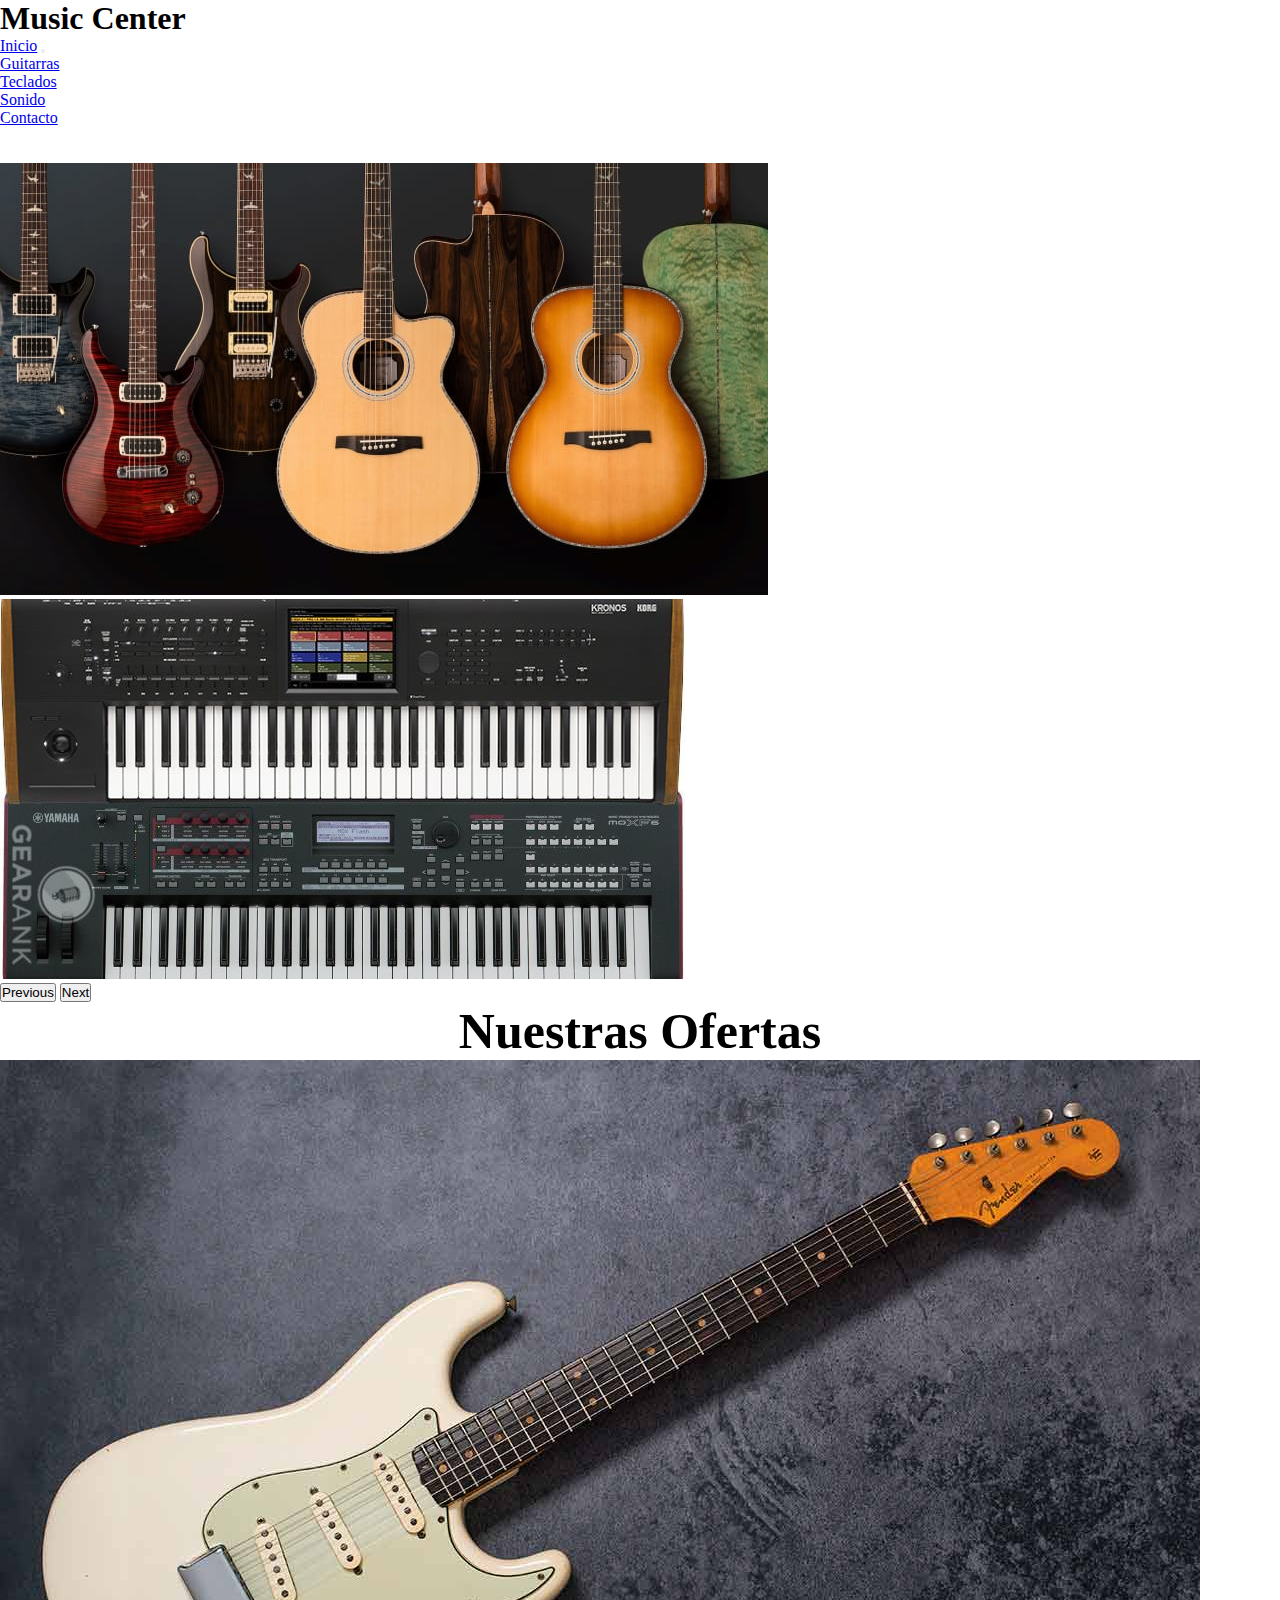
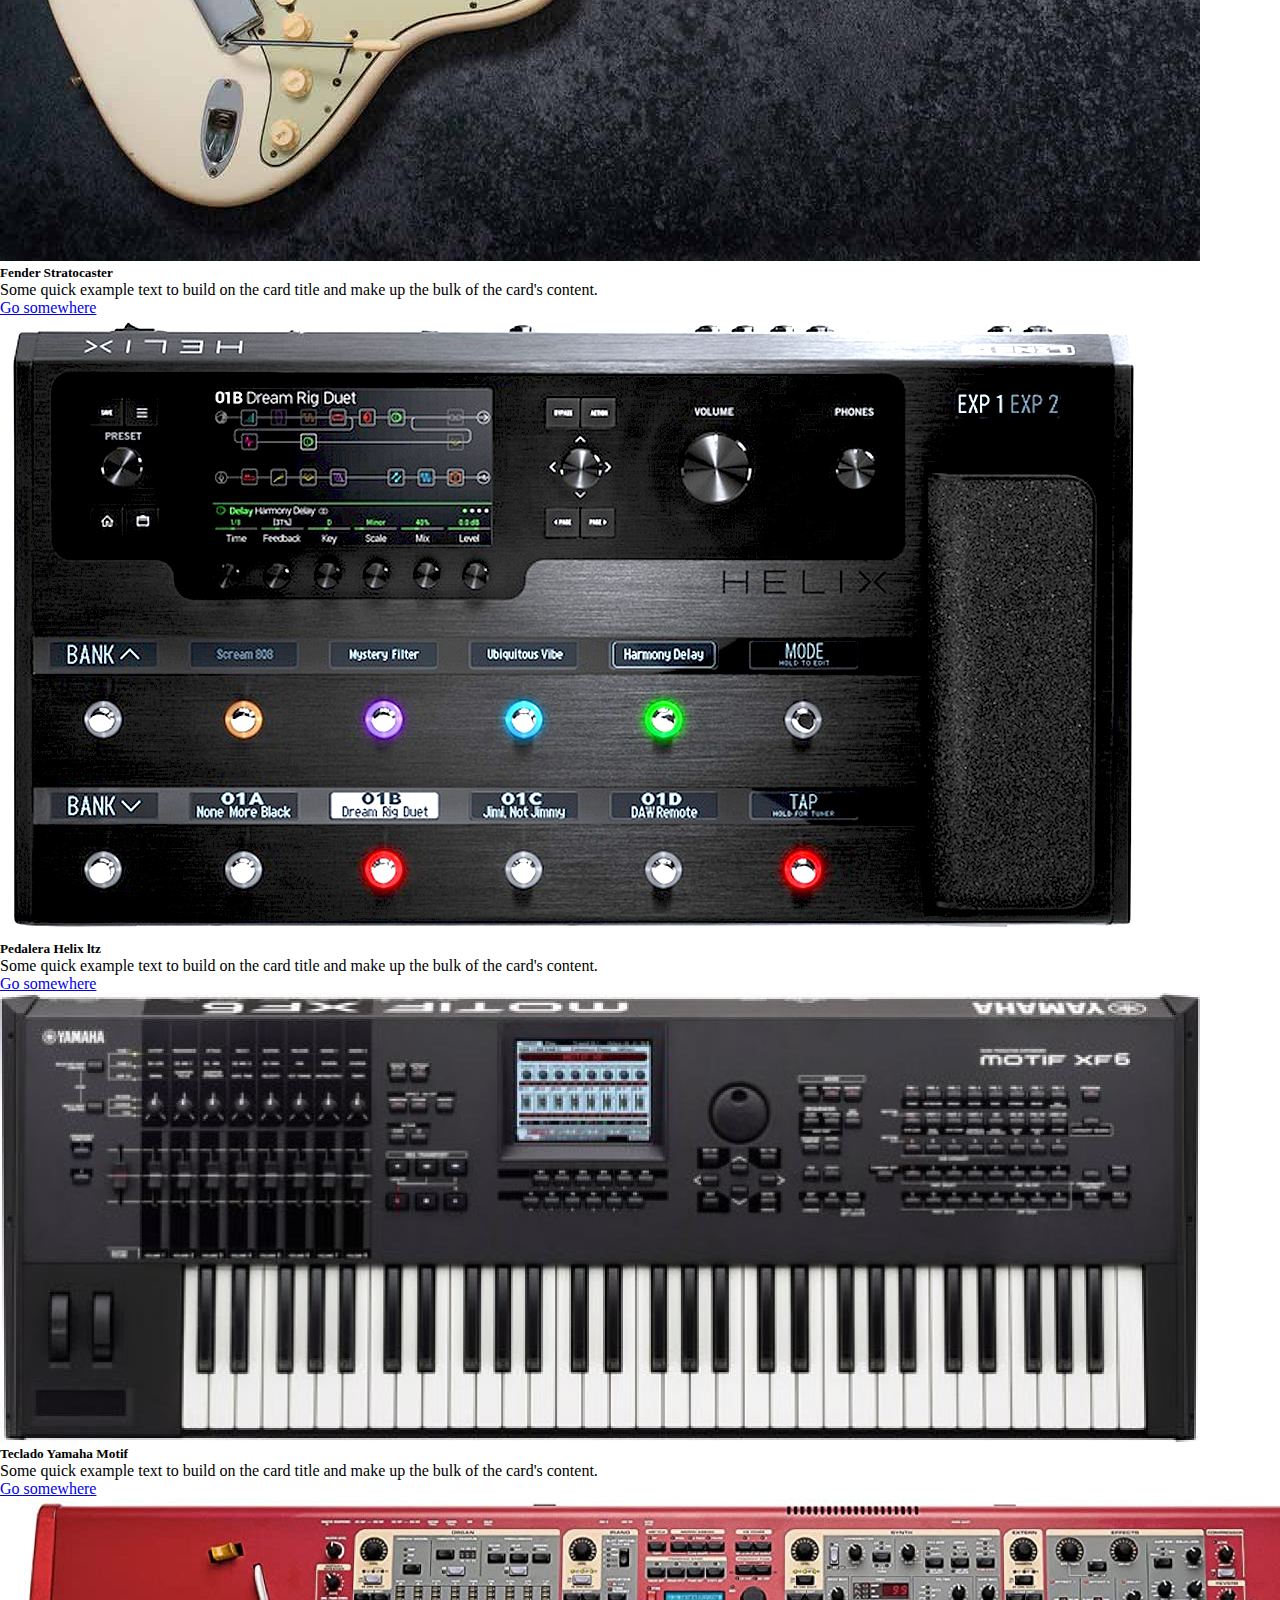
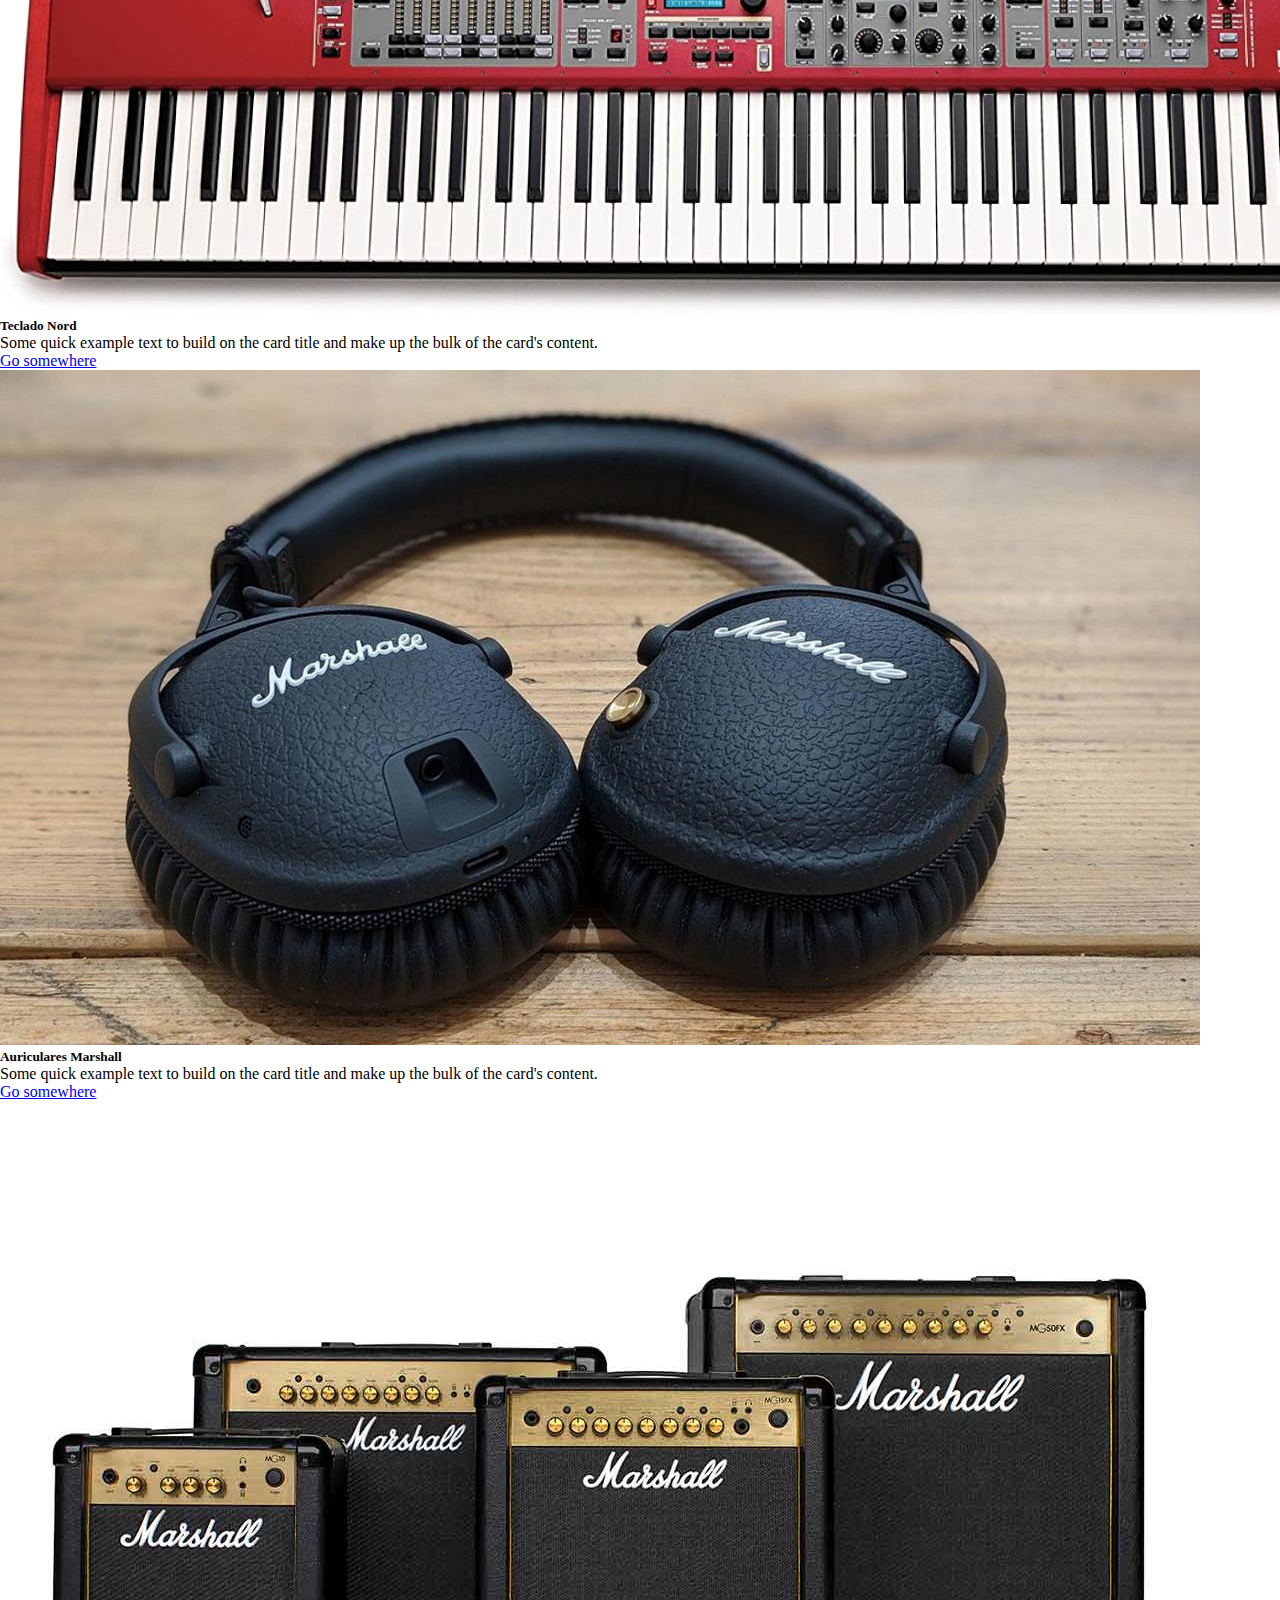
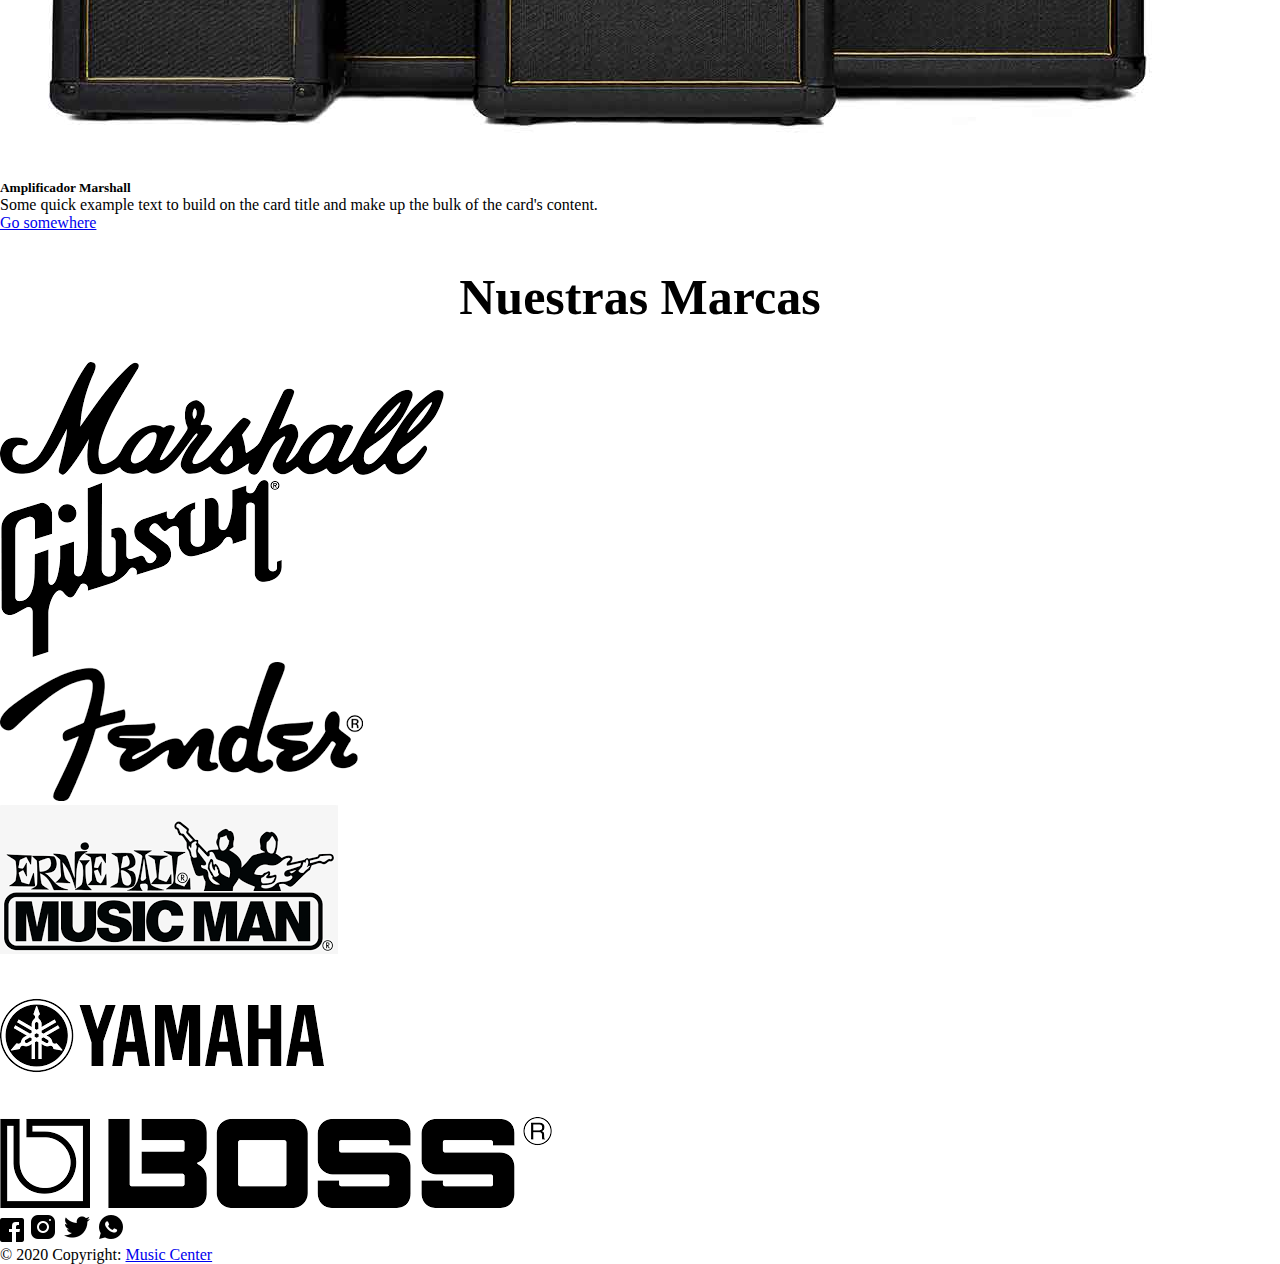
<file: index.html>
<!DOCTYPE html>
<html lang="en">
<head>
    <meta charset="UTF-8">
    <meta http-equiv="X-UA-Compatible" content="IE=edge">
    <meta name="viewport" content="width=device-width, initial-scale=0">
    <link href="https://cdn.jsdelivr.net/npm/bootstrap@5.2.0-beta1/dist/css/bootstrap.min.css" rel="stylesheet" integrity="sha384-0evHe/X+R7YkIZDRvuzKMRqM+OrBnVFBL6DOitfPri4tjfHxaWutUpFmBp4vmVor" crossorigin="anonymous">
    <link rel="stylesheet" href="style.css">

    <title>Document</title>
</head>
<body>
    <header>
        <h1>Music Center</h1>
        <nav class="navbar navbar-dark bg-dark">
            <div class="container-fluid">
              <a class="navbar-brand" href="index.html">Inicio</a>
              <button class="navbar-toggler" type="button" data-bs-toggle="collapse" data-bs-target="#navbarText" aria-controls="navbarText" aria-expanded="false" aria-label="Toggle navigation">
                <span class="navbar-toggler-icon"></span>
              </button>
              <div class="collapse navbar-collapse" id="navbarText">
                <ul class="navbar-nav me-auto mb-2 mb-lg-0">
                  <li class="nav-item">
                    <a class="nav-link active" aria-current="page" href="guitarras.html">Guitarras</a>
                  </li>
                  <li class="nav-item">
                    <a class="nav-link" href="teclados.html">Teclados</a>
                  </li>
                  <li class="nav-item">
                    <a class="nav-link" href="sonido.html">Sonido</a>
                  </li>
                  <li class="nav-item">
                    <a class="nav-link" href="contacto.html">Contacto</a>
                  </li>
                </ul>
              </div>
            </div>
          </nav>      
    </header>
    <br><br>
    <!--inicia el carrusel-->
    <div id="carouselExampleControls" class="carousel slide w-75 mx-auto" data-bs-ride="carousel">
        <div class="carousel-inner w-70">
          <div class="carousel-item active">
            <img src="fotos/guitarras.jpg" class="d-block w-100" alt="guitarras">
          </div>
          <div class="carousel-item w-70">
            <img src="fotos/teclados.jpg" class="d-block w-100" alt="teclados">
          </div>    
        </div>
        <button class="carousel-control-prev" type="button" data-bs-target="#carouselExampleControls" data-bs-slide="prev">
          <span class="carousel-control-prev-icon" aria-hidden="true"></span>
          <span class="visually-hidden">Previous</span>
        </button>
        <button class="carousel-control-next" type="button" data-bs-target="#carouselExampleControls" data-bs-slide="next">
          <span class="carousel-control-next-icon" aria-hidden="true"></span>
          <span class="visually-hidden">Next</span>
        </button>
      </div>
      <!--Ofertas-->
      <div class="container-fluid">
        <div class="row">
        <h2>Nuestras Ofertas</h2>
        <div class="card col-xs-12 col-sm-6 col-md-4" >
          <img src="fotos/strato.jpg" class="card-img-top" alt="...">
          <div class="card-body">
            <h5 class="card-title align-items-end">Fender Stratocaster</h5>
            <p class="card-text">Some quick example text to build on the card title and make up the bulk of the card's content.</p>
            <a href="#" class="btn btn-primary">Go somewhere</a>
          </div>
        </div>
        <div class="card col-xs-12 col-sm-6 col-md-4">
          <img src="fotos/helix2.jpg" class="card-img-top" alt="...">
          <div class="card-body">
            <h5 class="card-title">Pedalera Helix ltz</h5>
            <p class="card-text">Some quick example text to build on the card title and make up the bulk of the card's content.</p>
            <a href="#" class="btn btn-primary">Go somewhere</a>
          </div>
        </div>
        <div class="card col-xs-12 col-sm-6 col-md-4" >
          <img src="fotos/motif.jpg" class="card-img-top" alt="...">
          <div class="card-body">
            <h5 class="card-title">Teclado Yamaha Motif</h5>
            <p class="card-text">Some quick example text to build on the card title and make up the bulk of the card's content.</p>
            <a href="#" class="btn btn-primary">Go somewhere</a>
          </div>
        </div>
        <div class="card col-xs-12 col-sm-6 col-md-4" >
          <img src="fotos/nord2.jpg " class="card-img-top" alt="...">
          <div class="card-body">
            <h5 class="card-title">Teclado Nord</h5>
            <p class="card-text">Some quick example text to build on the card title and make up the bulk of the card's content.</p>
            <a href="#" class="btn btn-primary">Go somewhere</a>
          </div>
        </div>
        <div class="card col-xs-12 col-sm-6 col-md-4" >
          <img src="fotos/auir.jpg" class="card-img-top" alt="...">
          <div class="card-body">
            <h5 class="card-title">Auriculares Marshall</h5>
            <p class="card-text">Some quick example text to build on the card title and make up the bulk of the card's content.</p>
            <a href="#" class="btn btn-primary">Go somewhere</a>
          </div>
        </div>
        <div class="card col-xs-12 col-sm-6 col-md-4" >
          <img src="fotos/amplim.jpg" class="card-img-top" alt="...">
          <div class="card-body">
            <h5 class="card-title">Amplificador Marshall</h5>
            <p class="card-text">Some quick example text to build on the card title and make up the bulk of the card's content.</p>
            <a href="#" class="btn btn-primary">Go somewhere</a>
          </div>
        </div>
      </div>
      </div>
      <!--Marcas-->
      <div class="marcas">
            <br><br>
            <h2>Nuestras Marcas</h2>
            <br><br>
            <section class="container">
                <div class="row">
                    <div class="col-6  p-3">
                        <a href="https://marshall.com/"><img src="fotos/marshall.png" alt="marshall"></a>
                    </div>
                    <div class="col-6 p-3">
                        <a href="https://www.gibson.com/en-US/"><img src="fotos/gibson.png" alt="marshall"></a>
                    </div>
                    <div class="col-6 p-3">
                        <a href="https://www.fender.com/es/start"><img src="fotos/fender.png" alt="marshall"></a>
                    </div>
                    <div class="col-6 p-3">
                        <a href="https://www.music-man.com/"><img src="fotos/musicman.png" alt="marshall"></a>
                    </div> 
                    <div class="col-6 p-3">
                        <a href="https://www.yamaha.com/en/"><img src="fotos/yamaha.png" alt="marshall"></a>
                    </div> 
                    <div class="col-6 p-3">
                        <a href="https://www.boss.info/global/"><img src="fotos/boss.png" alt="marshall"></a>
                    </div>
                </div>
        </div>
        <!--Pie de página-->
<footer class="bg-secondary text-center text-white">
  <div class="container p-4">
    <a href="https://www.facebook.com/campaign/landing.php?&campaign_id=1662524771&extra_1=s%7Cc%7C514612296931%7Ce%7Cfacebook%7C&placement=&creative=514612296931&keyword=facebook&partner_id=googlesem&extra_2=campaignid%3D1662524771%26adgroupid%3D67039035794%26matchtype%3De%26network%3Dg%26source%3Dnotmobile%26search_or_content%3Ds%26device%3Dc%26devicemodel%3D%26adposition%3D%26target%3D%26targetid%3Dkwd-541132862%26loc_physical_ms%3D1000073%26loc_interest_ms%3D%26feeditemid%3D%26param1%3D%26param2%3D&gclid=EAIaIQobChMIvIzmt7D09wIVMxXUAR0qnQfeEAAYASAAEgKeRPD_BwE"Target="_blank"><img src="iconos/face.png" alt="face"></a>
              <a href="https://www.instagram.com/"Target="_blank"><img src="iconos/insta.png" alt="insta"></a>
              <a href="https://twitter.com/?lang=es"Target="_blank"><img src="iconos/twiter.png" alt="twiter"></a>
              <a href="https://web.whatsapp.com/"Target="_blank"><img src="iconos/whatsapp.png" alt="whatsapp"></a>
    
  <div class="text-center p-3">
    © 2020 Copyright:
    <a class="text-white" href="index.html">Music Center</a>
  </div>
  
</footer>
    <!-- JavaScript Bundle with Popper -->
<script src="https://cdn.jsdelivr.net/npm/bootstrap@5.2.0-beta1/dist/js/bootstrap.bundle.min.js" integrity="sha384-pprn3073KE6tl6bjs2QrFaJGz5/SUsLqktiwsUTF55Jfv3qYSDhgCecCxMW52nD2" crossorigin="anonymous"></script>
</body>
</html>
</file>
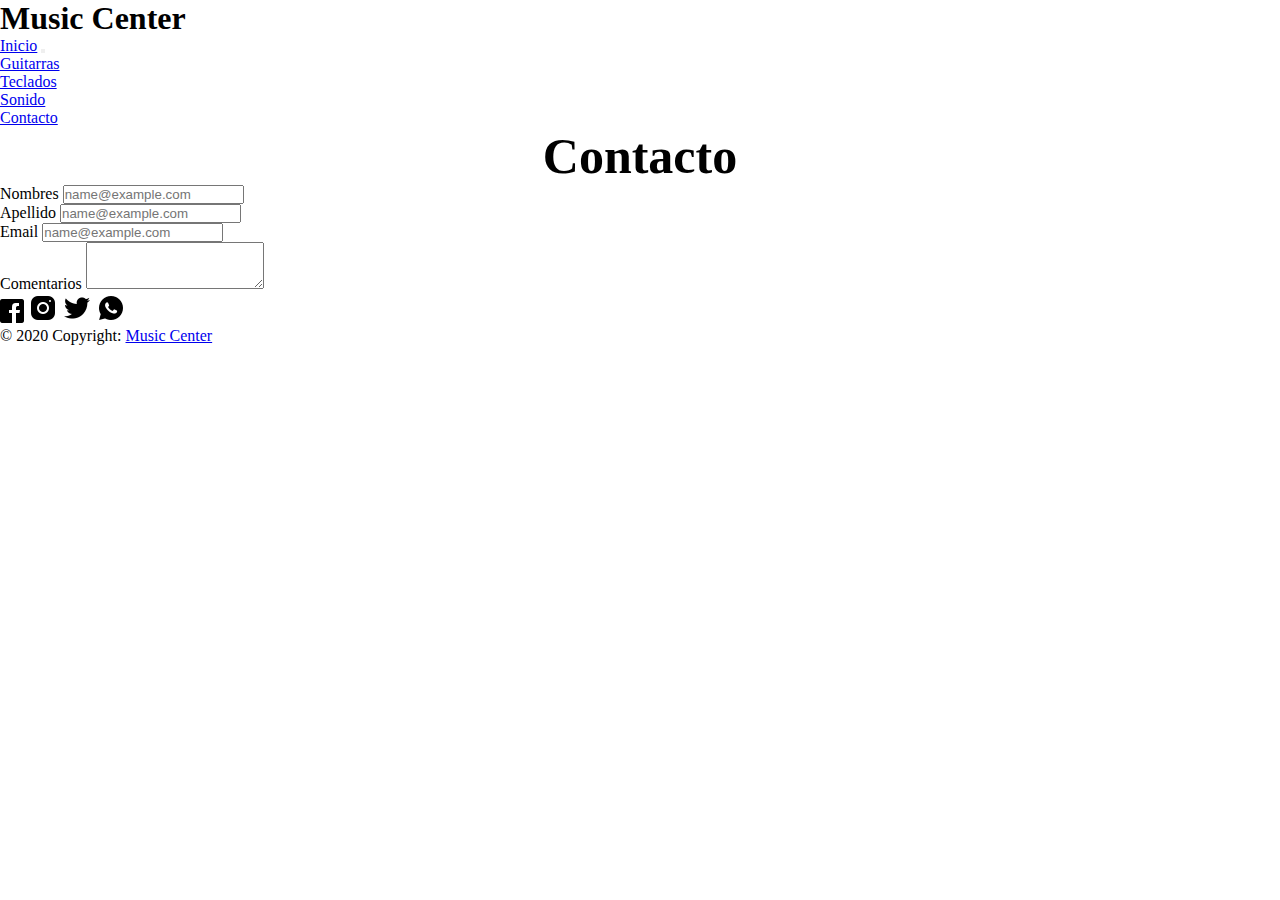
<file: contacto.html>
<!DOCTYPE html>
<html lang="en">
<head>
    <meta charset="UTF-8">
    <meta http-equiv="X-UA-Compatible" content="IE=edge">
    <meta name="viewport" content="width=device-width, initial-scale=1.0"><link href="https://cdn.jsdelivr.net/npm/bootstrap@5.2.0-beta1/dist/css/bootstrap.min.css" rel="stylesheet" integrity="sha384-0evHe/X+R7YkIZDRvuzKMRqM+OrBnVFBL6DOitfPri4tjfHxaWutUpFmBp4vmVor" crossorigin="anonymous">
    <link rel="stylesheet" href="style.css">
    <title>Document</title>
</head>
<body>
    <header>
        <h1>Music Center</h1>
        <nav class="navbar navbar-dark bg-dark">
            <div class="container-fluid">
              <a class="navbar-brand" href="index.html">Inicio</a>
              <button class="navbar-toggler" type="button" data-bs-toggle="collapse" data-bs-target="#navbarText" aria-controls="navbarText" aria-expanded="false" aria-label="Toggle navigation">
                <span class="navbar-toggler-icon"></span>
              </button>
              <div class="collapse navbar-collapse" id="navbarText">
                <ul class="navbar-nav me-auto mb-2 mb-lg-0">
                  <li class="nav-item">
                    <a class="nav-link active" aria-current="page" href="guitarras.html">Guitarras</a>
                  </li>
                  <li class="nav-item">
                    <a class="nav-link" href="teclados.html">Teclados</a>
                  </li>
                  <li class="nav-item">
                    <a class="nav-link" href="sonido.html">Sonido</a>
                  </li>
                  <li class="nav-item">
                    <a class="nav-link" href="contacto.html">Contacto</a>
                  </li>
                </ul>
              </div>
            </div>
          </nav>      
    </header>
    <div class="formulario align-items-center p-5">
      <h2>
        Contacto
      </h2>
      <div class="mb-3">
        <label for="exampleFormControlInput1" class="form-label">Nombres</label>
        <input type="email" class="form-control" id="exampleFormControlInput1" placeholder="name@example.com">
      </div>
      <div class="mb-3">
        <label for="exampleFormControlInput1" class="form-label">Apellido</label>
        <input type="email" class="form-control" id="exampleFormControlInput1" placeholder="name@example.com">
      </div>
      <div class="mb-3">
        <label for="exampleFormControlInput1" class="form-label">Email</label>
        <input type="email" class="form-control" id="exampleFormControlInput1" placeholder="name@example.com">
      </div>
      <div class="mb-3">
        <label for="exampleFormControlTextarea1" class="form-label">Comentarios</label>
        <textarea class="form-control" id="exampleFormControlTextarea1" rows="3"></textarea>
      </div>

    </div>
    <footer class="bg-secondary text-center text-white">
      <div class="container p-4">
        <a href="https://www.facebook.com/campaign/landing.php?&campaign_id=1662524771&extra_1=s%7Cc%7C514612296931%7Ce%7Cfacebook%7C&placement=&creative=514612296931&keyword=facebook&partner_id=googlesem&extra_2=campaignid%3D1662524771%26adgroupid%3D67039035794%26matchtype%3De%26network%3Dg%26source%3Dnotmobile%26search_or_content%3Ds%26device%3Dc%26devicemodel%3D%26adposition%3D%26target%3D%26targetid%3Dkwd-541132862%26loc_physical_ms%3D1000073%26loc_interest_ms%3D%26feeditemid%3D%26param1%3D%26param2%3D&gclid=EAIaIQobChMIvIzmt7D09wIVMxXUAR0qnQfeEAAYASAAEgKeRPD_BwE"Target="_blank"><img src="iconos/face.png" alt="face"></a>
                  <a href="https://www.instagram.com/"Target="_blank"><img src="iconos/insta.png" alt="insta"></a>
                  <a href="https://twitter.com/?lang=es"Target="_blank"><img src="iconos/twiter.png" alt="twiter"></a>
                  <a href="https://web.whatsapp.com/"Target="_blank"><img src="iconos/whatsapp.png" alt="whatsapp"></a>
        
      <div class="text-center p-3">
        © 2020 Copyright:
        <a class="text-white" href="index.html">Music Center</a>
      </div>
      
    </footer>
    
  <!-- JavaScript Bundle with Popper -->
<script src="https://cdn.jsdelivr.net/npm/bootstrap@5.2.0-beta1/dist/js/bootstrap.bundle.min.js" integrity="sha384-pprn3073KE6tl6bjs2QrFaJGz5/SUsLqktiwsUTF55Jfv3qYSDhgCecCxMW52nD2" crossorigin="anonymous"></script>   
</body>
</html>
</file>
<file: style.css>
*{
    margin: 0;
    padding: 0;
}
.carousel-inner.carousel-item{
    width: 70%;
    height: auto;
}
h2{
    text-align: center;
    font-size: 50px;
}
</file>
